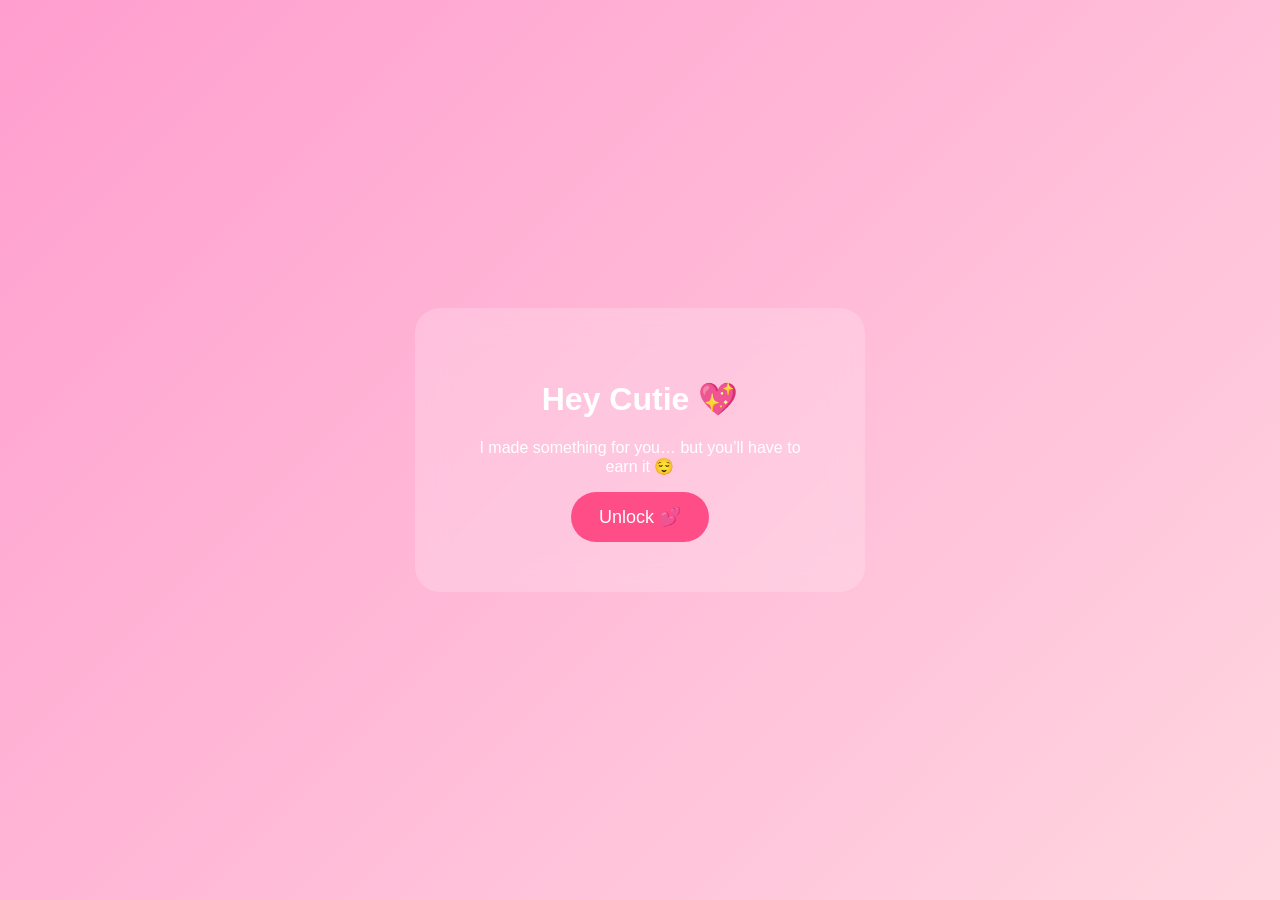
<file: index.html>
<!DOCTYPE html>
<html>

<head>
    <title>Hey You ❤️</title>
    <link rel="stylesheet" href="./style.css">
</head>

<body class="center">

    <div class="card fade-in">
        <h1>Hey Cutie 💖</h1>
        <p>I made something for you… but you’ll have to earn it 😌</p>

        <button onclick="start()">Unlock 💕</button>
    </div>

    <script>
        function start() {
            window.location.href = "./Puzzle.html";
        }
    </script>

</body>

</html>
</file>
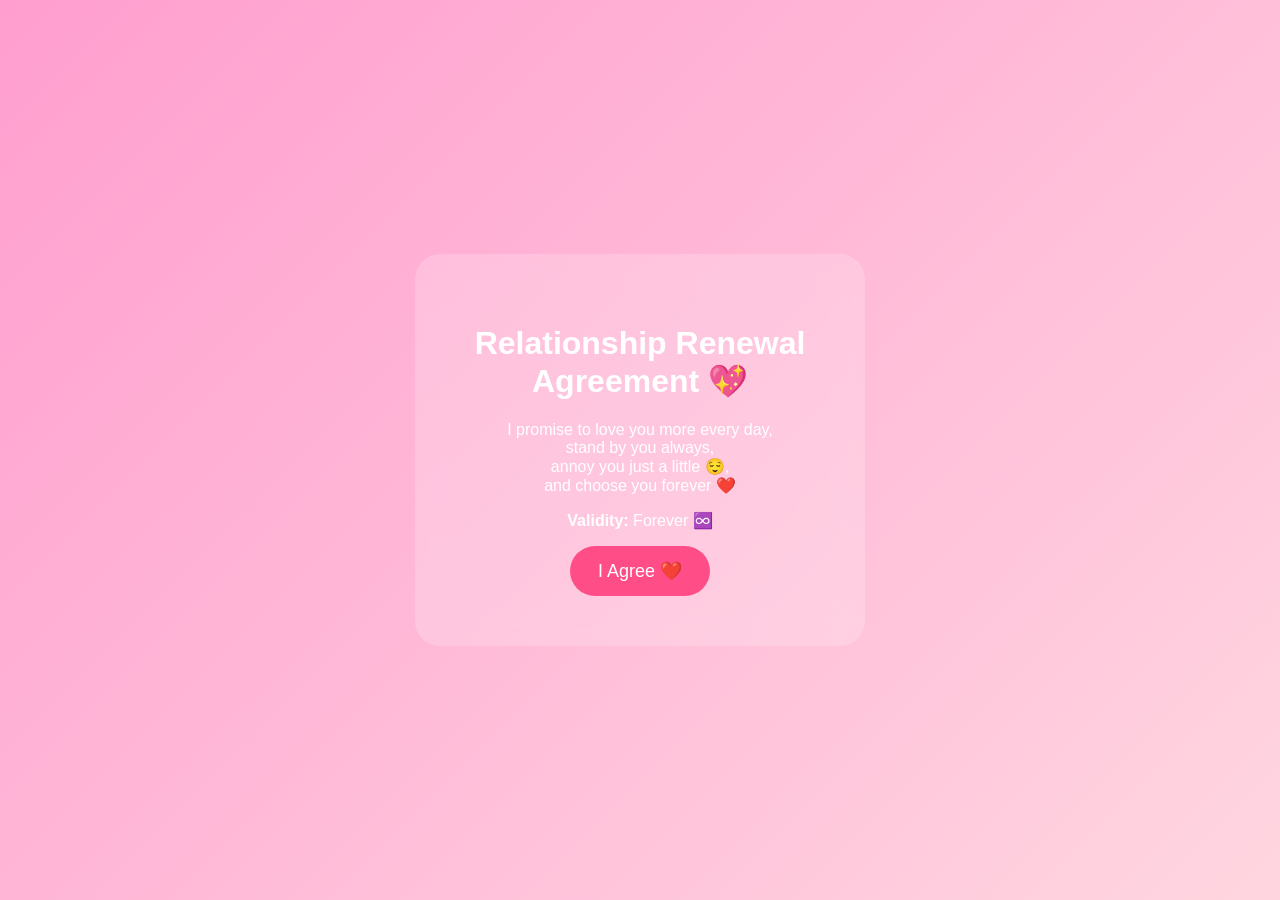
<file: final.html>
<!DOCTYPE html>
<html>

<head>
    <title>Forever Us 💍</title>
    <link rel="stylesheet" href="./style.css">
</head>

<body class="center">

    <div class="card fade">
        <h1>Relationship Renewal Agreement 💖</h1>

        <p>
            I promise to love you more every day,<br>
            stand by you always,<br>
            annoy you just a little 😌,<br>
            and choose you forever ❤️
        </p>

        <p><b>Validity:</b> Forever ♾️</p>

        <button onclick="accept()">I Agree ❤️</button>
    </div>

    <script>
        function accept() {
            alert("Agreement successfully renewed 😍💖");
        }

        /* Floating hearts */
        setInterval(() => {
            const heart = document.createElement("div");
            heart.className = "heart";
            heart.innerHTML = "❤️";
            heart.style.left = Math.random() * 100 + "vw";
            document.body.appendChild(heart);
            setTimeout(() => heart.remove(), 4000);
        }, 300);
    </script>

</body>

</html>
</file>
<file: style.css>
body {
    margin: 0;
    font-family: 'Poppins', sans-serif;
    background: linear-gradient(135deg, #ff9ecf, #ffd6e0);
    text-align: center;
    color: white;
}

/* Center layout */
.center {
    display: flex;
    justify-content: center;
    align-items: center;
    height: 100vh;
}

/* Card */
.card {
    background: rgba(255, 255, 255, 0.2);
    padding: 50px;
    border-radius: 25px;
    backdrop-filter: blur(15px);
    width: 350px;
}

/* Button */
button {
    padding: 14px 28px;
    border: none;
    border-radius: 30px;
    background: #ff4d88;
    color: white;
    font-size: 18px;
    cursor: pointer;
    transition: 0.3s;
}

button:hover {
    transform: scale(1.1);
}

/* Puzzle BIG & CENTERED */
#puzzle {
    width: 360px;
    height: 360px;
    margin: 40px auto;
    display: grid;
    grid-template-columns: repeat(3, 1fr);
    gap: 6px;
}

.piece {
    width: 120px;
    height: 120px;
    border-radius: 12px;
    cursor: pointer;
    transition: 0.3s;

    /* TEMP: make puzzle pieces red to test visibility */
    background-color: red;

}

.piece:hover {
    transform: scale(1.05);
}

.selected {
    outline: 4px solid white;
}

/* Fade */
.fade {
    animation: fade 1.2s ease;
}

@keyframes fade {
    from {
        opacity: 0;
        transform: translateY(20px);
    }

    to {
        opacity: 1;
        transform: translateY(0);
    }
}

/* Hearts */
.heart {
    position: fixed;
    top: 100%;
    font-size: 20px;
    animation: float 4s linear;
}

@keyframes float {
    to {
        transform: translateY(-110vh);
    }
}

/* Hide button initially */
#nextBtn {
    display: none;
}
</file>
